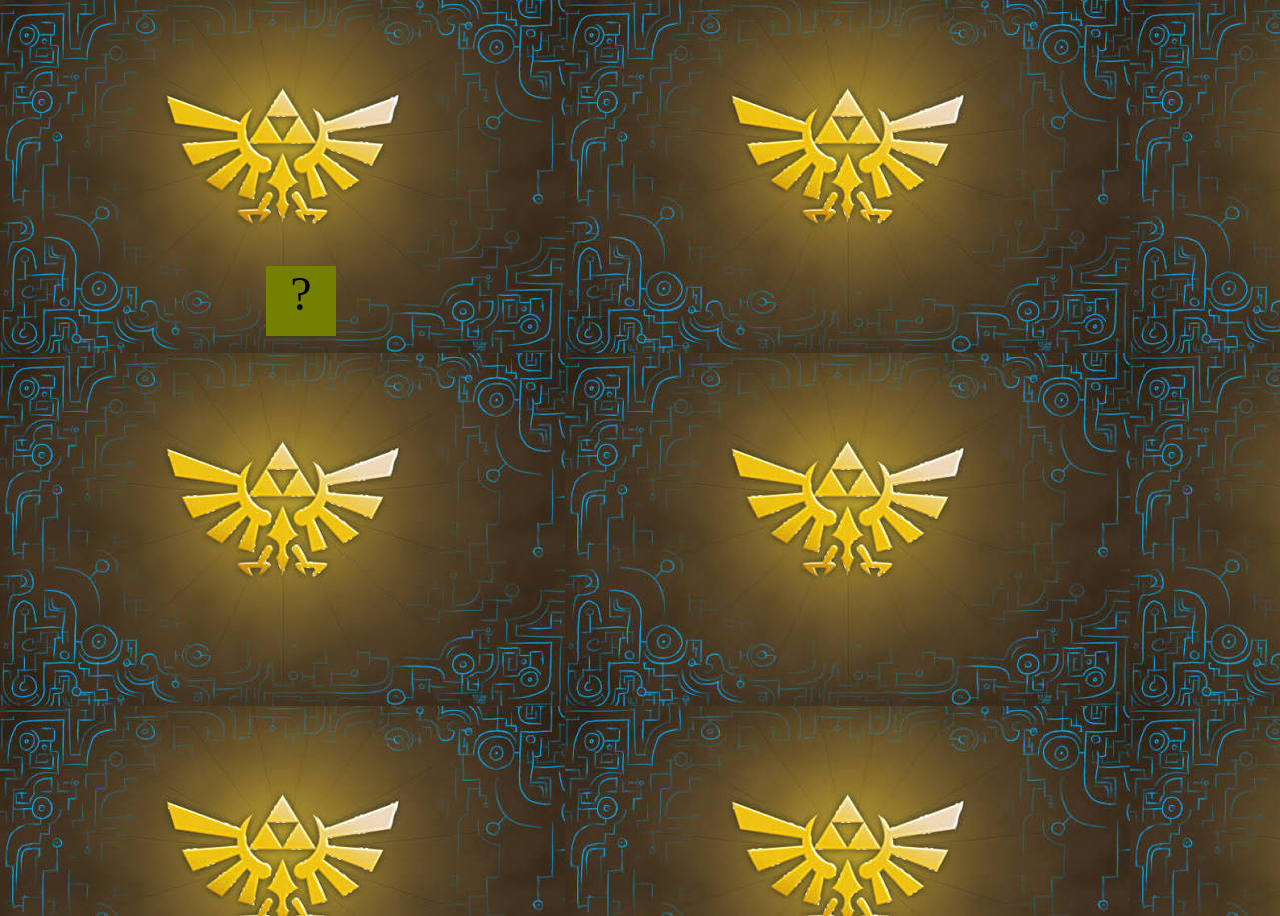
<file: fsd-projects/bouncing-box/index.html>
<!DOCTYPE html>
<html>
  <head>
    <meta charset="utf-8" />
    <title>Bouncing Box</title>
    <script src="jquery.min.js"></script>
    <style>
      .box {
        width: 70px;
        height: 70px;
        background-color: rgb(115, 128, 0);
        font-size: 300%;
        text-align: center;
        user-select: none;
        display: block;
        position: absolute;
        top: 100px;
        /* Change me! */
        left: 0px;
      }

      .board {
        height: 100vh;
      }
      body{
        background-image: url("backround/zelda.png")
      }
    </style>
    <!-- 	<script src="//cdnjs.cloudflare.com/ajax/libs/jquery/2.1.1/jquery.min.js"></script> -->
  </head>

  <body class="board">
    <!-- HTML for the box -->
    <div class="box">?</div>

    <script>
      (function () {
        "use strict";
        /* global jQuery */

        //////////////////////////////////////////////////////////////////
        /////////////////// SETUP DO NOT DELETE //////////////////////////
        //////////////////////////////////////////////////////////////////

        var box = jQuery(".box"); // reference to the HTML .box element
        var board = jQuery(".board"); // reference to the HTML .board element
        var boardWidth = board.width(); // the maximum X-Coordinate of the screen

        // update the boardWidth variable when the window is resized
        jQuery(window).on("resize", function () {
          boardWidth = board.width();
        });

        // Every 50 milliseconds, call the update Function (see below)
        setInterval(update, 50);

        // Every time the box is clicked, call the handleBoxClick Function (see below)
        box.on("click", handleBoxClick);

        // moves the Box to a new position on the screen along the X-Axis
        function moveBoxTo(newPositionX, newPositionY) {
          box.css("left", newPositionX);
          box.css('top', newPositionY);
        }

        // changes the text displayed on the Box
        function changeBoxText(newText) {
          box.text(newText);
        }

        //////////////////////////////////////////////////////////////////
        /////////////////// YOUR CODE BELOW HERE /////////////////////////
        //////////////////////////////////////////////////////////////////

        // TODO 2 - Variable declarations
        var positionX = 200;
        var positionY = 200;
        var points = 0;
        var speed = 3;
        var speedY = 3;
        var boardHeight = jQuery(window).height();
        var randNum = Math.random() * 100;
       

        /**
         * This Function will be called 20 times/second.
         * Each time it is called, it should move the Box to a new location.
         * If the box drifts off the screen, turn it around!
         */
        function update() {
          moveBoxTo(positionX, positionY);
          positionX += speed;
          positionY += speedY;
          //Check for collision with wall
          if (positionX > boardWidth - 70) {
          speed = speed * -1
          }

          if(positionX < 0) {
          speed *= -1
          }

          if(positionY > boardHeight - 70){
            speedY = speedY * -1
          }

          if(positionY < 0){
            speedY *= -1
          }
        }

        /**
         * This Function will be called each time the box is clicked.
         * Each time it is called, it should perform each of the following actions:
         * - increase the points total
         * - increase the speed
         * - move the box to the left side of the screen.
         */
        function handleBoxClick() {
          positionX = randNum;
          changeBoxText(points);
          ++points;
          speed += 3;
        }
        var randNum = Math.random() * boardWidth;


        
      })();
    </script>
  </body>
</html>
</file>
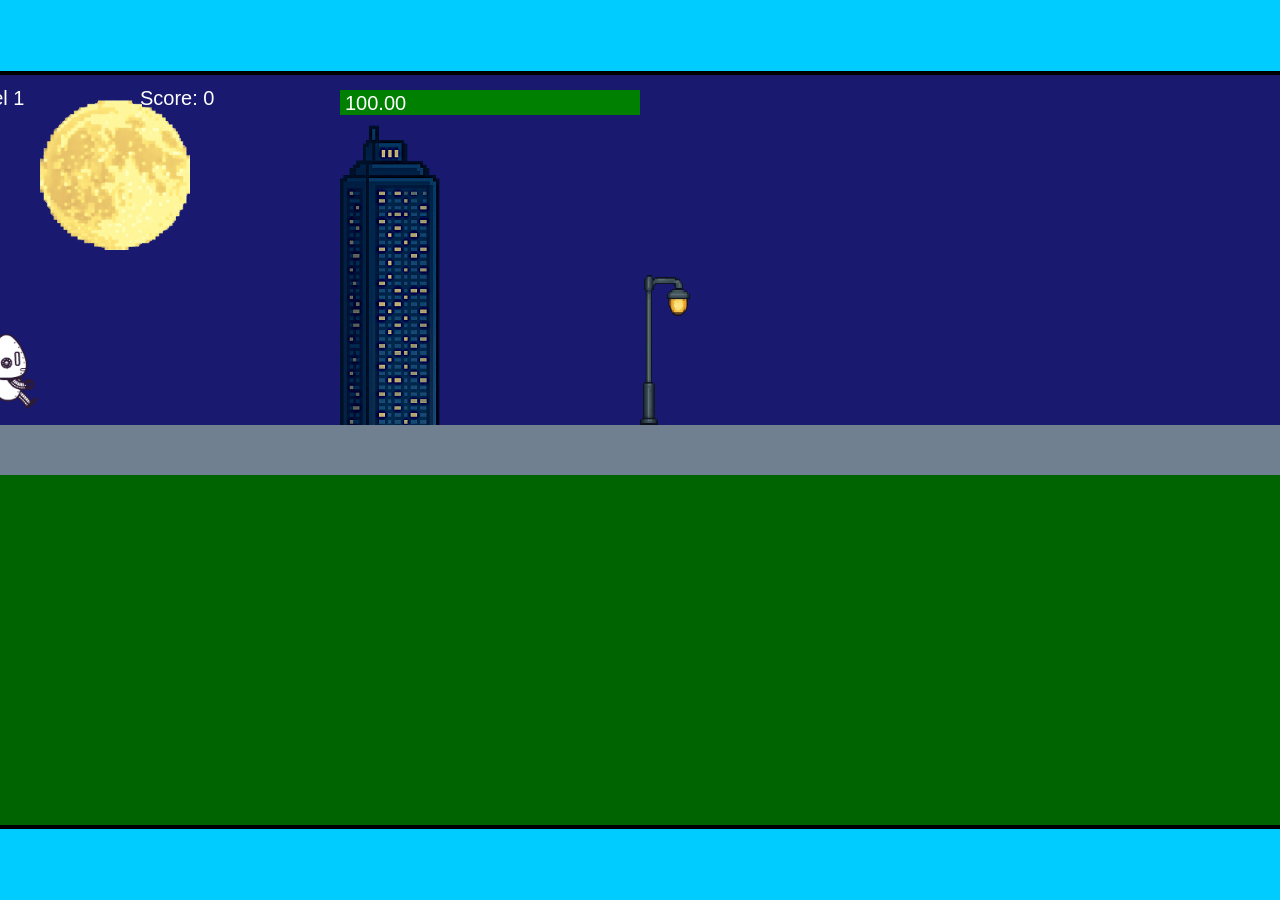
<file: fsd-projects/runtime/index.html>
<!DOCTYPE html>
<html lang="en">
  <head>
    <meta charset="UTF-8" />
    <meta name="viewport" content="width=device-width, initial-scale=1.0" />
    <title>Runtime Neo</title>
    <link rel="stylesheet" href="runtime.css" />
    <script src="https://code.jquery.com/jquery-3.1.0.js"></script>
    <script src="setup.js"></script>
    <script src="levels.js"></script>
    <script src="scenery.js"></script>
    <script src="student.js"></script>
    <script src="main.js"></script>
  </head>
  <body id="body">
    <canvas id="gameCanvas" width="1400" height="750"></canvas>
    <img id="player" src="images/halle.png" />
    <img id="projectile" src="images/projectile.png" />
    <img id="basicPlatform" src="images/interactable/basicPlatform.png" />
    <img id="spikes" src="images/interactable/spikes.png" />
    <img id="bug" src="images/interactable/bug.png" />
    <img id="healthUp" src="images/interactable/healthUp.png" />
    <img id="flag" src="images/interactable/flag.png" />
    <img id="moon" src="images/backgrounds/moon.png" />
    <img id="building" src="images/backgrounds/building.png" />
    <img id="lamp" src="images/backgrounds/lamp.png" />
  </body>
</html>
</file>
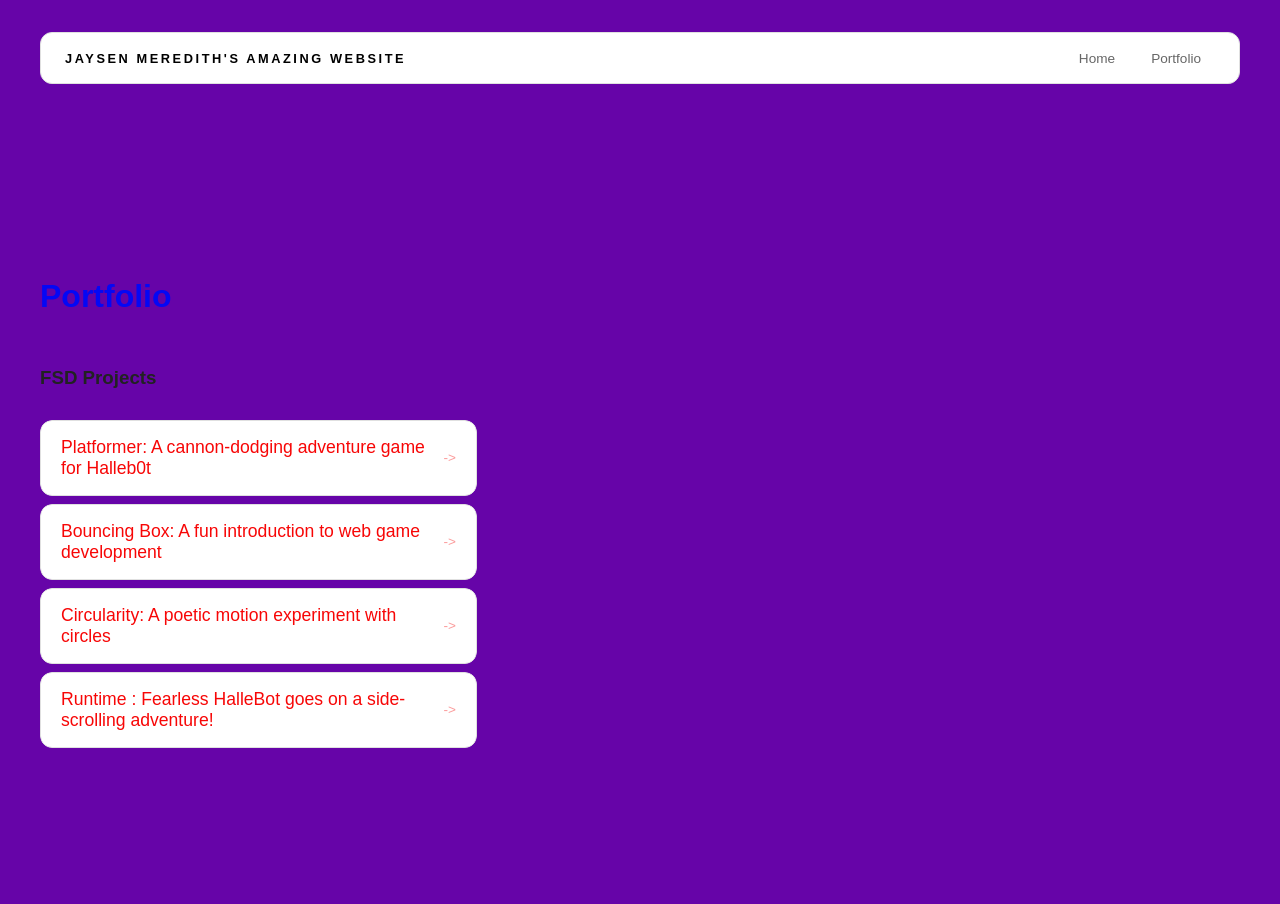
<file: portfolio.html>
<!DOCTYPE html>
<html>
  <head>
    <title>The Portfolio</title>
    <link rel="stylesheet" href="style.css" />
  </head>

  <body>
    <!-- All content goes here -->
    <div id="all-contents">
      <nav>
      <h1>Jaysen Meredith's Amazing Website</h1>
      <ul id="nav-ul">
      <li class="nav-li">
        <a href="index.html">Home</a>
        </li>
      <li class="nav-li">
        <a href="portfolio.html">Portfolio</a>
        </li>
        </ul>
      </nav>

      <main>
       <div class="content">
    <h1>Portfolio</h1>
    <h3>FSD Projects</h3>
    <ul id="portfolio">
     <li>
  <a href="fsd-projects/platformer/">Platformer: A cannon-dodging adventure game for Halleb0t</a>
</li>
<li>
  <a href="fsd-projects/bouncing-box/">Bouncing Box: A fun introduction to web game development</a>
</li>
<li>
  <a href="fsd-projects/circularity/">Circularity: A poetic motion experiment with circles</a>
</li>
<li>
 <a href="fsd-projects/runtime/">Runtime : Fearless HalleBot goes on a side-scrolling adventure!</a>
</li>
    </ul>

    <!-- ASD Projects will go here -->

  </div>
      </main>
    </div>
  </body>
</html>
</file>
<file: fsd-projects/runtime/runtime.css>
/* runtime.css */
/* Styles for Runtime Neo auto-runner game */

img {
  display: none;
}

#gameCanvas {
  position: absolute;
  border: 4px solid #000;
  top: 50%;
  left: 50%;
  transform: translate(-50%, -50%);
}

body {
  margin: 0;
  background-color: #00ccff;
  font-family: Arial, sans-serif;
  text-align: center;
  overflow: hidden;
}
</file>
<file: style.css>
* {
  box-sizing: border-box;
}

body {
  margin: 0;
  background: #6604a8;
  color: #222222;
  font-family: "Helvetica Neue", Arial, sans-serif;
}

#all-contents {
  max-width: 1500px;
  min-height: 100vh;
  margin: 0 auto;
  padding: 32px 40px;
}

main {
  display: grid;
  grid-template-columns: minmax(220px, 1fr) minmax(420px, 1.6fr);
  align-items: center;
  min-height: calc(100vh - 160px);
  gap: clamp(32px, 5vw, 80px);
}

.sidebar {
  width: 100%;
}

.content {
  display: flex;
  flex-direction: column;
  align-items: flex-start;
  gap: 12px;
}

h2 {
  margin: 0;
  font-size: clamp(4rem, 10vw, 7rem);
  line-height: 0.9;
  font-weight: 900;
  letter-spacing: -0.04em;
  text-transform: uppercase;
  color: #0408f5;
}

.content > p {
  margin: 0;
  color: #056cf3;
  font-size: 0.9rem;
  text-transform: uppercase;
  letter-spacing: 0.15em;
  line-height: 1.4;
}

#interests {
  margin-top: 32px;
  width: 100%;
}

#interests h3 {
  margin: 0 0 12px;
  font-size: 0.75rem;
  font-weight: 700;
  text-transform: uppercase;
  letter-spacing: 0.2em;
  color: #b707e4;
}

#interests ul {
  list-style: none;
  margin: 0;
  padding: 0;
  display: flex;
  flex-wrap: wrap;
  gap: 8px;
}

#interests li {
  color: #e70a0a;
  font-size: 1rem;
  font-weight: 600;
  padding: 10px 20px;
  background: #fff;
  border: 1px solid #dddddd;
  border-radius: 100px;
  transition:
    background 0.25s ease,
    color 0.25s ease,
    transform 0.25s ease;
  cursor: default;
}

#interests li:hover {
  background: #000;
  color: #fff;
  border-color: #000;
  transform: translateY(-2px);
}

.sidebar-img {
  width: 100%;
  max-width: 760px;
  aspect-ratio: 3 / 4;
  object-fit: cover;
  display: block;
  border-radius: 8px;
  filter: grayscale(100%);
  box-shadow: 0 8px 30px rgba(0, 0, 0, 0.12);
  transition:
    filter 0.4s ease,
    transform 0.4s ease,
    box-shadow 0.4s ease;
}

.sidebar-img:hover {
  filter: grayscale(0%);
  transform: translateY(-4px);
  box-shadow: 0 16px 40px rgba(230, 10, 10, 0.945);
}

nav {
  display: flex;
  justify-content: space-between;
  align-items: center;
  margin-bottom: 48px;
  padding: 16px 24px;
  background: #fff;
  border: 1px solid #e0e0e0;
  border-radius: 12px;
}

nav h1 {
  margin: 0;
  font-size: 0.8rem;
  font-weight: 700;
  text-transform: uppercase;
  letter-spacing: 0.2em;
  color: #000;
}

#nav-ul {
  list-style: none;
  display: flex;
  gap: 8px;
  margin: 0;
  padding: 0;
}

.nav-li a {
  color: #666;
  text-decoration: none;
  font-size: 0.85rem;
  font-weight: 500;
  padding: 6px 14px;
  border-radius: 16px;
  transition:
    background 0.25s ease,
    color 0.25s ease;
}

.nav-li a:hover {
  background: #000;
  color: #fff;
}

/* Portfolio styles */
.content h1 {
  color: rgb(4, 8, 245);
}

#portfolio {
  list-style: none;
  margin: 0;
  padding: 0;
  width: 100%;
  display: flex;
  flex-direction: column;
  gap: 8px;
}

#portfolio li {
  border-radius: 12px;
  overflow: hidden;
}

#portfolio a {
  display: flex;
  justify-content: space-between;
  align-items: center;
  text-decoration: none;
  color: #f70606;
  padding: 16px 20px;
  font-size: 1.1rem;
  font-weight: 500;
  background: #fff;
  border: 1px solid #e0e0e0;
  border-radius: 12px;
  transition: background 0.25s ease, color 0.25s ease, transform 0.25s ease;
}

#portfolio a:hover {
  background: #000;
  color: #fff;
  transform: translateX(4px);
}

#portfolio a::after {
  content: "->";
  font-size: 0.85rem;
  opacity: 0.4;
  transition: opacity 0.25s ease;
  white-space: nowrap;
}

#portfolio a:hover::after {
  opacity: 1;
}
</file>
